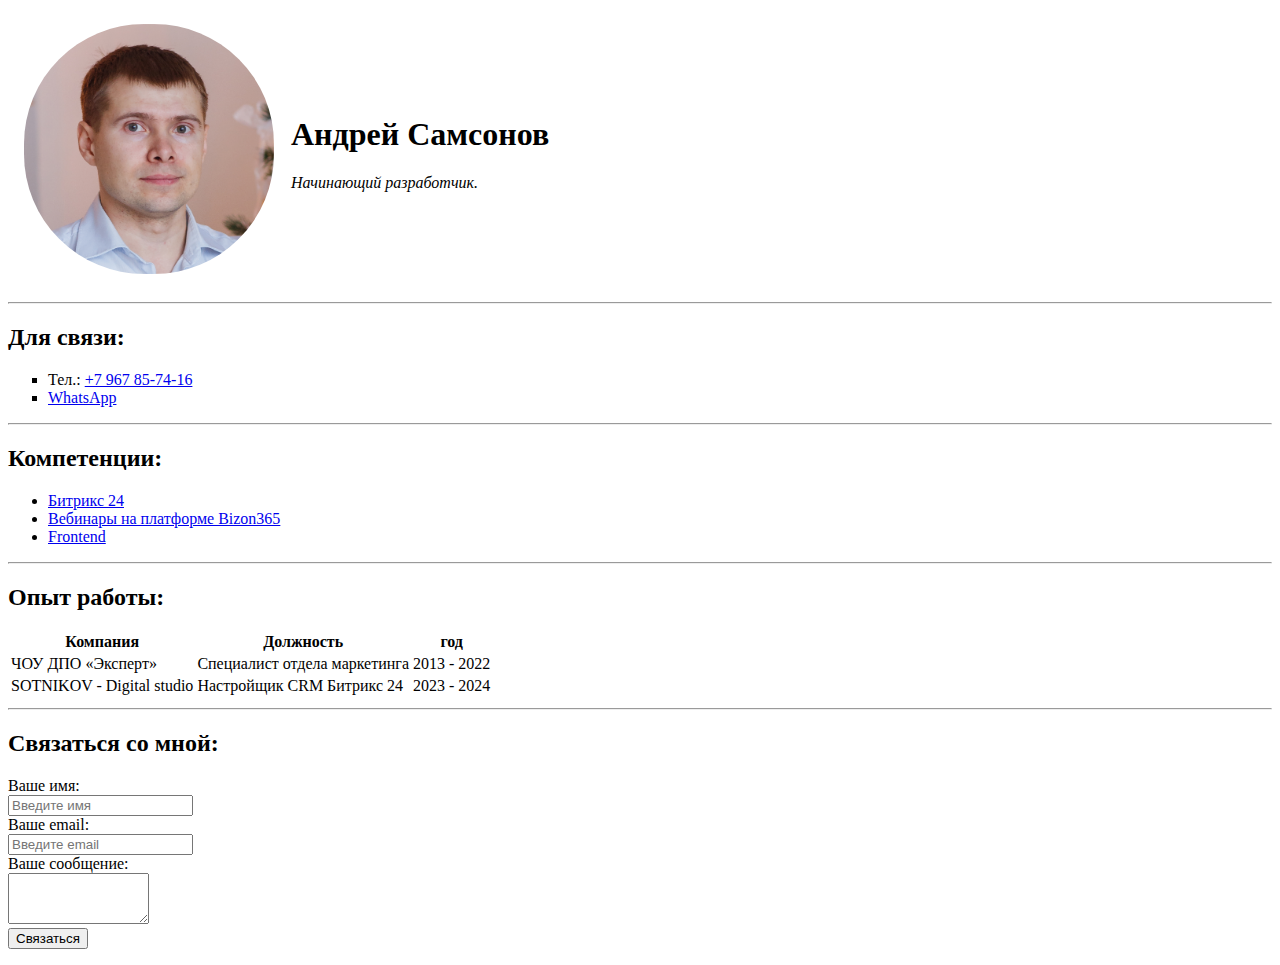
<file: index.html>
<!DOCTYPE html>
<html lang="en">
<head>
    <meta charset="UTF-8">
    <link rel="stylesheet" href="style.css">
    <title>Андрей резюме</title>
</head>
<body>
    
<table cellspacing="15">
   
    <tr>
        <td><img class="avatar" src="avatar.jpg" width="250px"> </td> 
        <td> <h1>Андрей Самсонов</h1>      
             <p><em>Начинающий разработчик.</em></p><td>
    </tr>
       
</table>

    
    
    
    <hr size="2">
    <h2>Для связи:</h2>
 <ul type="square">
    <li>Тел.: <a href="tel:+79678057416">+7 967 85-74-16</a></li>
    <li><a href="https://wa.me/79678057416" target="_blank">WhatsApp</a></li>
</ul>

<hr>
    <h2>Компетенции:</h2>
    
    <ul>
        <li><a href="bitrix24_competence.html" target="_blank">Битрикс 24</a></li>
        <li><a href="bitrix24_competence.html" target="_blank">Вебинары на платформе Bizon365</a></li>
        <li><a href="frontend_competence.html" target="_blank">Frontend</a></li>    
    </ul>


<hr>

    <h2>Опыт работы:</h2>
    <table>
        <th>Компания</th>
        <th>Должность</th>
        <th>год</th>

<tr><td>ЧОУ ДПО «Эксперт»</td>
    <td>Специалист отдела маркетинга</td>
    <td>2013 - 2022</td>
</tr>

<tr>
    <td>SOTNIKOV - Digital studio</td>
    <td>Настройщик CRM Битрикс 24</td>
    <td>2023 - 2024</td>
</tr>
<tr></tr>

    </table>


<hr>
    <h2>Связаться со мной:</h2>
<form action="/">
    <lable for="name">Ваше имя:</lable><br>
    <input type="text" id="name" placeholder="Введите имя">
    <br>

    <lable for="email">Ваше email:</lable><br>
    <input type="text" id="email" placeholder="Введите email">
    <br>
    <lable for="text">Ваше сообщение:</lable><br>
    <textarea name="" id="text" cols="15" rows="3"></textarea>
    <br>
    <input type="submit" value="Связаться">
</form>


    <!--<table>
        <tr>
            <td>WhatsApp</td>
            <td><a href="https://wa.me79678057416">+7 967 805-74-16</a></td>
        </tr>
        <tr>
            <td></td>
            <td></td>
        </tr>-->
    
    <p></p>
</body>
</html>
</file>
<file: style.css>
.avatar {
    border-radius: 120px;
}
</file>
